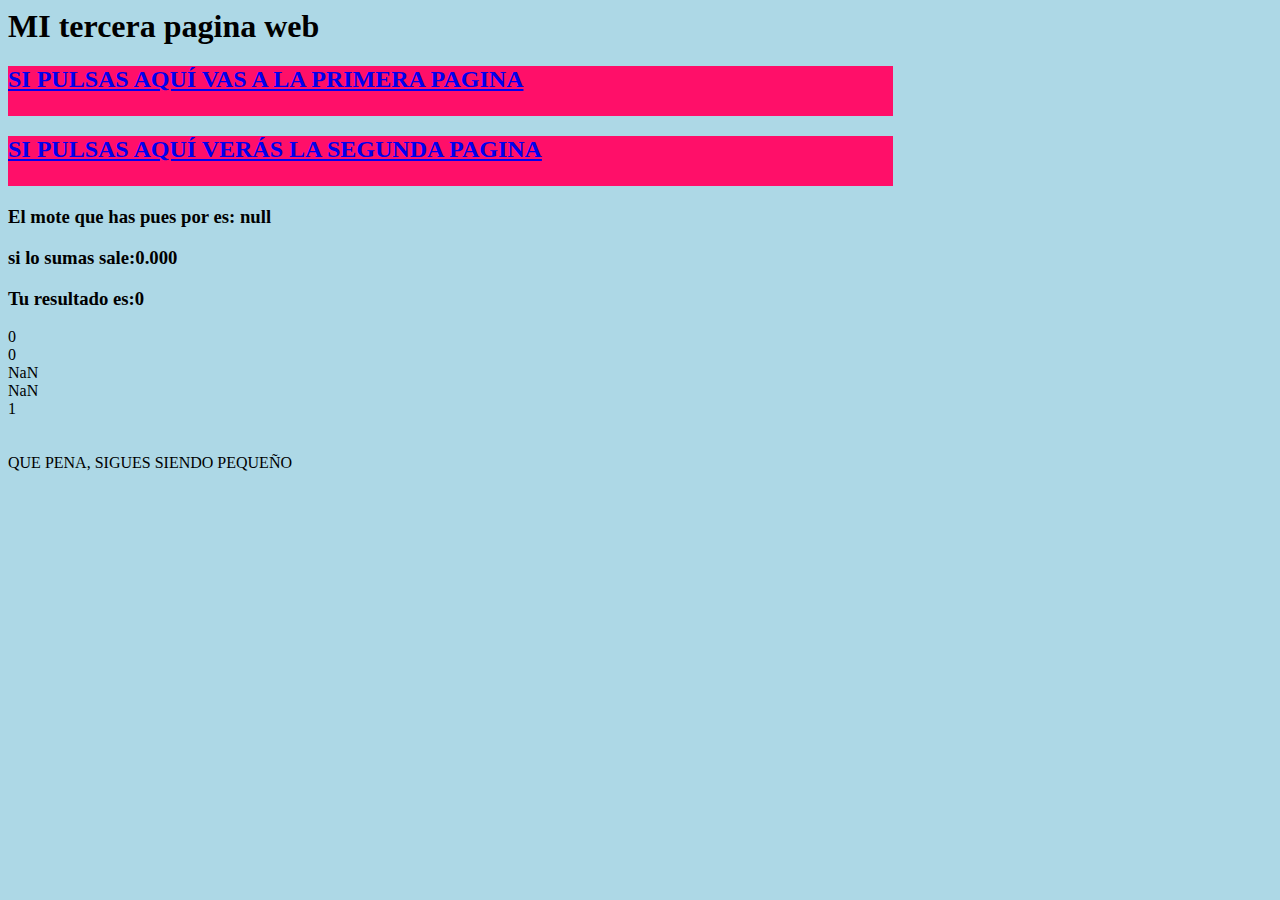
<file: tres.html>
<html>
<head>
    <title>Mi tercera Página</title> 
    <link rel="stylesheet" href="estilo.css">
</head>
  
  <body>    
   
    <h1> MI tercera  pagina web</h1>
    <h2 id="demo2"> <a href="index.html">SI PULSAS AQUÍ VAS A LA PRIMERA PAGINA</a></h2>
    <h2 id="demo2"> <a href="dos.html">SI PULSAS AQUÍ VERÁS LA SEGUNDA PAGINA</a></h2>
    <!--
     AQUI PUEDES ENCOTRAR LAS OTRAS DOS PAGINAS  
     -->
      
    <script>
      var nombre = prompt ("introduce un mote: ");
      document.write ("<h3 id='demo1'>El mote que has pues por es: " +nombre);
      document.write ("</h3>");
      var numero1 = prompt ("Escribe tu numero favorito:");
      var numero2 = prompt ("Escribe tu segundo numero favorito:");       
      numero1 = Number(numero1);
      numero2 = Number(numero2);
      var resultado = numero1+numero2; //Muestra el resultado de la suma
      resultado= resultado.toFixed(3); //redondea el resultado a tres decimales
      document.write ("<h3 id='demo1'>si lo sumas sale:" + resultado);
      document.write ("</h3>");
      document.write ("<h3 id='demo1'>Tu resultado es:" + numero1*numero2);
      document.write ("</h3>");
  
      document.write (numero1 - numero2); // Resta
      document.write ("<br>");
      document.write (numero1 * numero2); // Multiplicación
      document.write ("<br>");
      document.write (numero1 / numero2); // División
      document.write ("<br>");
      document.write (numero1 % numero2); // Módulo
      document.write ("<br>");
      document.write (numero1 ** numero2); // Exponente
      document.write ("<br><br><br>");

     
      var edad = prompt ("¿Cuantos años tendrás el año que viene?");       
      edad = Number(edad);
      if (edad == 18) 
              {
              document.write("TIENES 18 AÑOS");
              }
              else {
                if (edad > 18) 
                  {
                    document.write("FELICIDADES ERES MAYOR DE EDAD");
                  }
                else
                  {
                    document.write ("QUE PENA, SIGUES SIENDO PEQUEÑO ");
                  }  
              }      
    </script>
  </body>
  
</html>
</file>
<file: estilo.css>
<style>
        h2 {
            color: rgb(220, 35, 27);
        }  
        #parrafo-red {
            background-color: blue;
        }
        
        #parrafo-verde {
            background-color: red;
        }
        .fuente-arial {
            font-family: "Arial", "Palatino", serif;
            font-size: 40px;
        }
        body {
                background-color: lightblue;
        }
esto era la 2 ahora vamos a  la tres

         #demo1 {
                background: rgb(225, 15, 105);
                width: 65%;
                height: 85px;
             }

         #demo2 {
                background: rgb(255, 15, 105);
                width: 70%;
                height: 50px;
             }

   
</style>
</file>
